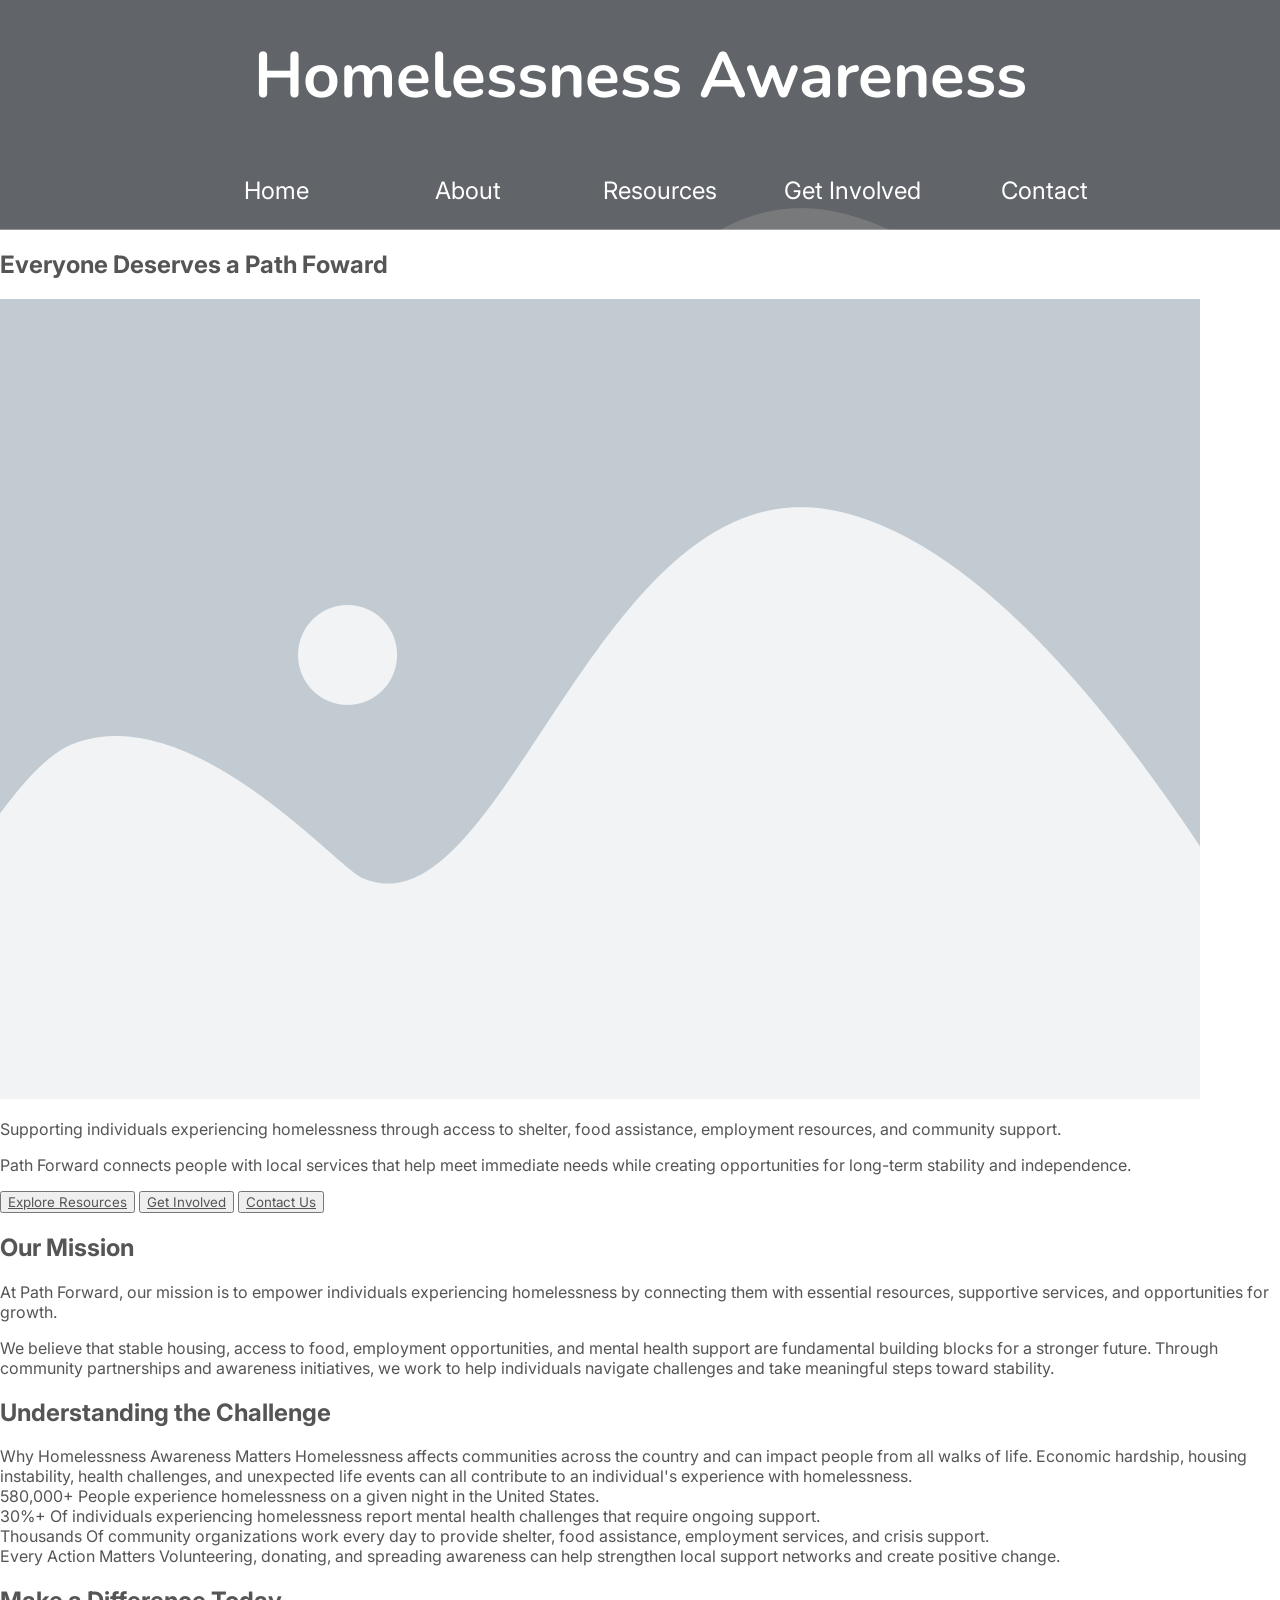
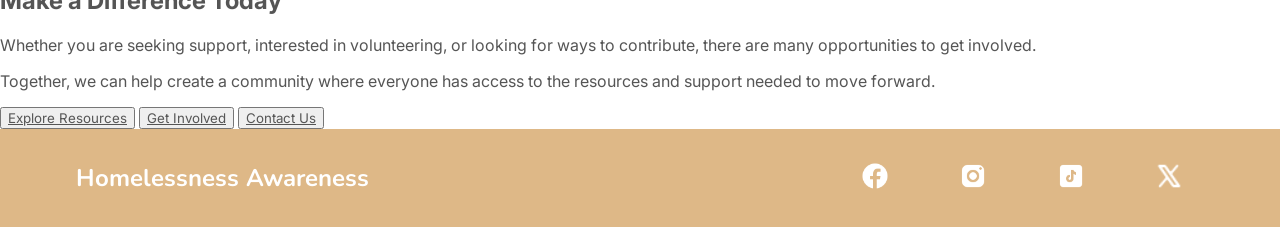
<file: root/index.html>
<!DOCTYPE html>
<html>
    <head>
        <title>Homelessness Awareness</title>
        <meta name = "description" content = "Home page of homelessness awareness project.">
        <link rel = "stylesheet" href = "../css/styles.css">
    </head>

    <body>
        <header class = "main-header">
            <h1 class = "project-name project-name-large">Homelessness Awareness</h1>
            <nav class = "nav main-nav">
                <ul>
                    <li><a href = "index.html">Home</a></li>
                    <li><a href = "about.html">About</a></li>
                    <li><a href = "resources.html">Resources</a></li>
                    <li><a href = "get_involved.html">Get Involved</a></li>
                    <li><a href = "contact.html">Contact</a></li>
                </ul>
            </nav>
        </header>

        <section>
            <h2>Everyone Deserves a Path Foward</h2>
            <img src = "../images/placeholder.png">
            <p>Supporting individuals experiencing homelessness through access to shelter, food assistance, employment resources, and community support.</p>
            <p>Path Forward connects people with local services that help meet immediate needs while creating opportunities for long-term stability and independence.</p>
            <button type = "button"><a href = "resources.html">Explore Resources</a></button>
            <button type = "button"><a href = "get_involved.html">Get Involved</a></button>
            <button type = "button"><a href = "contact.html">Contact Us</a></button>
        </section>

        <section>
            <h2>Our Mission</h2>
            <p>At Path Forward, our mission is to empower individuals experiencing homelessness by connecting them with essential resources, supportive services, and opportunities for growth.</p>
            <p>We believe that stable housing, access to food, employment opportunities, and mental health support are fundamental building blocks for a stronger future. Through community partnerships and awareness initiatives, we work to help individuals navigate challenges and take meaningful steps toward stability.</p>
        </section>

        <section>
            <h2>Understanding the Challenge</h2>
            <div>
                <span>Why Homelessness Awareness Matters</span>
                <span>Homelessness affects communities across the country and can impact people from all walks of life. Economic hardship, housing instability, health challenges, and unexpected life events can all contribute to an individual's experience with homelessness.</span>
            </div>

            <div>
                <span>580,000+</span>
                <span>People experience homelessness on a given night in the United States.</span>
            </div>
            
            <div>
                <span>30%+</span>
                <span>Of individuals experiencing homelessness report mental health challenges that require ongoing support.</span>
            </div>

            <div>
                <span>Thousands</span>
                <span>Of community organizations work every day to provide shelter, food assistance, employment services, and crisis support.</span>
            </div>

            <div>
                <span>Every Action Matters</span>
                <span>Volunteering, donating, and spreading awareness can help strengthen local support networks and create positive change.</span>
            </div>
        </section>

        <section>
            <h2>Make a Difference Today</h2>
            <p>Whether you are seeking support, interested in volunteering, or looking for ways to contribute, there are many opportunities to get involved.</p>
            <p>Together, we can help create a community where everyone has access to the resources and support needed to move forward.</p>
            <div></div>
            <button type = "button"><a href = "resources.html">Explore Resources</a></button>
            <button type = "button"><a href = "get_involved.html">Get Involved</a></button>
            <button type = "button"><a href = "contact.html">Contact Us</a></button>
        </section>

        <footer class = "main-footer">
            <div class = "container main-footer-container">
            <h3 class = "project-name">Homelessness Awareness</h3>
                <ul class = "nav footer-nav">
                    <li><a href = "https://facebook.com" target = "_blank"><img src = "../images/logo_facebook.png"></li></a>
                    <li><a href = "https://instagram.com" target = "_blank"><img src = "../images/logo_instagram.png"></li></a>
                    <li><a href = "https://tiktok.com" target = "_blank"><img src = "../images/logo_tiktok.png"></a></li>
                    <li><a href = "https://x.com"><img src = "../images/logo_x.png"></a></li>
                </ul>
            </div>
        </footer>
    </body>
</html>
</file>
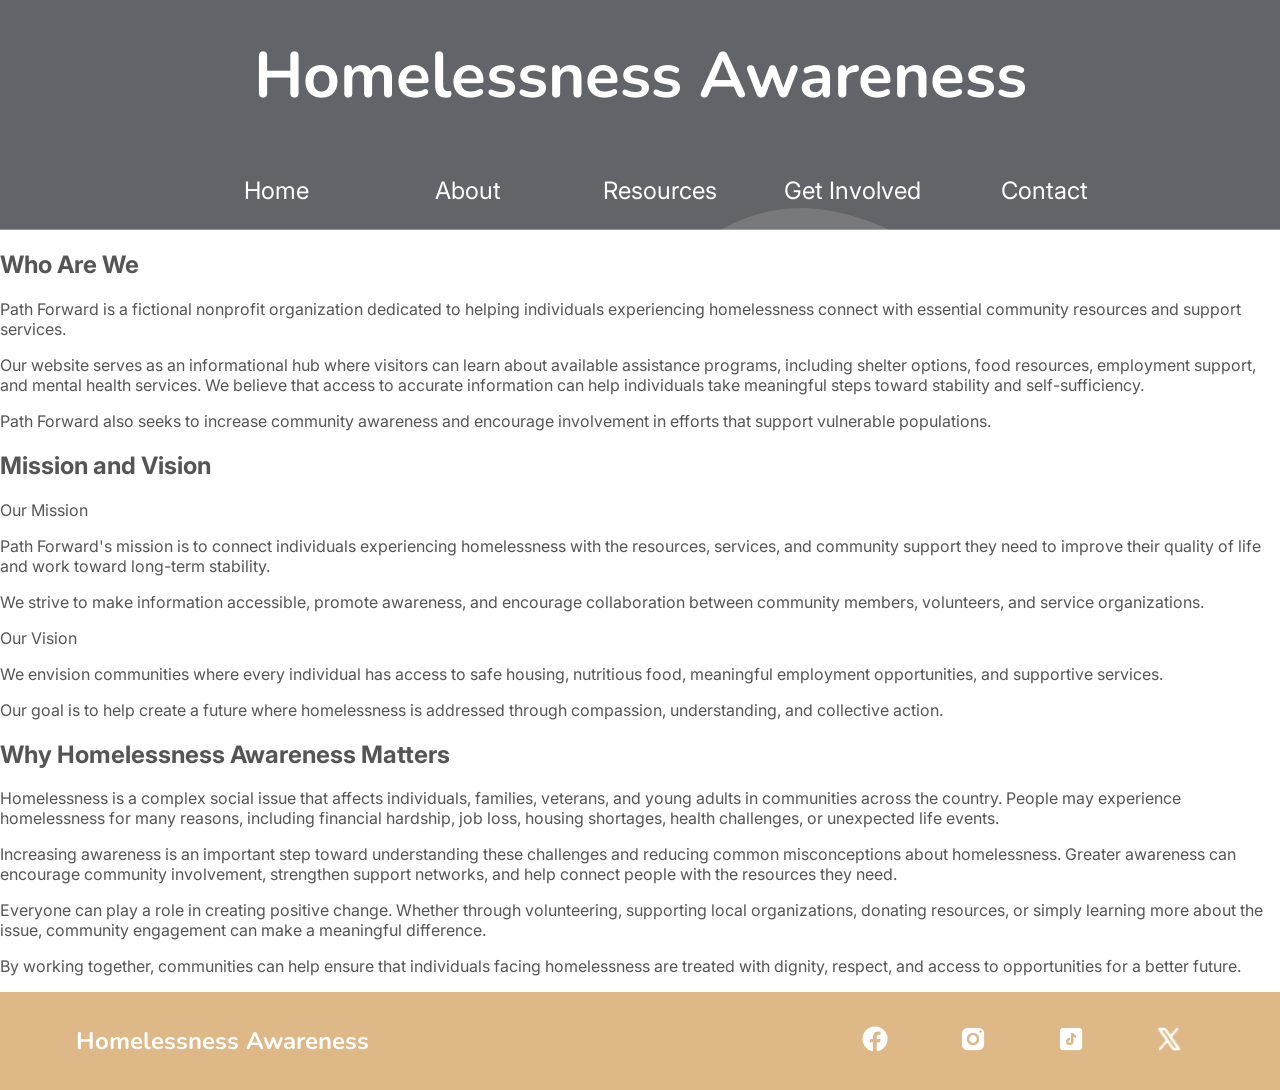
<file: root/about.html>
<!DOCTYPE html>
<html>
    <head>
        <title>Homelessness Awareness | About</title>
        <meta name = "description" content = "About page of homelessness awareness project.">
        <link rel = "stylesheet" href = "../css/styles.css">
    </head>

    <body>
        <header class = "main-header">
            <h1 class = "project-name project-name-large">Homelessness Awareness</h1>
            <nav class = "nav main-nav">
                <ul>
                    <li><a href = "index.html">Home</a></li>
                    <li><a href = "about.html">About</a></li>
                    <li><a href = "resources.html">Resources</a></li>
                    <li><a href = "get_involved.html">Get Involved</a></li>
                    <li><a href = "contact.html">Contact</a></li>
                </ul>
            </nav>
        </header>

        <section>
            <h2>Who Are We</h2>
            <p>Path Forward is a fictional nonprofit organization dedicated to helping individuals experiencing homelessness connect with essential community resources and support services.</p>
            <p>Our website serves as an informational hub where visitors can learn about available assistance programs, including shelter options, food resources, employment support, and mental health services. We believe that access to accurate information can help individuals take meaningful steps toward stability and self-sufficiency.</p>
            <p>Path Forward also seeks to increase community awareness and encourage involvement in efforts that support vulnerable populations.</p>
        </section>

        <section>
            <h2>Mission and Vision</h2>
            <div>
                <span>Our Mission</span>
                <p>Path Forward's mission is to connect individuals experiencing homelessness with the resources, services, and community support they need to improve their quality of life and work toward long-term stability.</p>
                <p>We strive to make information accessible, promote awareness, and encourage collaboration between community members, volunteers, and service organizations.</p>
            </div>

            <div>
                <span>Our Vision</span>
                <p>We envision communities where every individual has access to safe housing, nutritious food, meaningful employment opportunities, and supportive services.</p>
                <p>Our goal is to help create a future where homelessness is addressed through compassion, understanding, and collective action.</p>
            </div>
        </section>

        <section>
            <h2>Why Homelessness Awareness Matters</h2>
            <p>Homelessness is a complex social issue that affects individuals, families, veterans, and young adults in communities across the country. People may experience homelessness for many reasons, including financial hardship, job loss, housing shortages, health challenges, or unexpected life events.</p>
            <p>Increasing awareness is an important step toward understanding these challenges and reducing common misconceptions about homelessness. Greater awareness can encourage community involvement, strengthen support networks, and help connect people with the resources they need.</p>
            <p>Everyone can play a role in creating positive change. Whether through volunteering, supporting local organizations, donating resources, or simply learning more about the issue, community engagement can make a meaningful difference.</p>
            <p>By working together, communities can help ensure that individuals facing homelessness are treated with dignity, respect, and access to opportunities for a better future.</p>
        </section>

        <footer class = "main-footer">
            <div class = "container main-footer-container">
            <h3 class = "project-name">Homelessness Awareness</h3>
                <ul class = "nav footer-nav">
                    <li><a href = "https://facebook.com" target = "_blank"><img src = "../images/logo_facebook.png"></li></a>
                    <li><a href = "https://instagram.com" target = "_blank"><img src = "../images/logo_instagram.png"></li></a>
                    <li><a href = "https://tiktok.com" target = "_blank"><img src = "../images/logo_tiktok.png"></a></li>
                    <li><a href = "https://x.com"><img src = "../images/logo_x.png"></a></li>
                </ul>
            </div>
        </footer>
    </body>
</html>
</file>
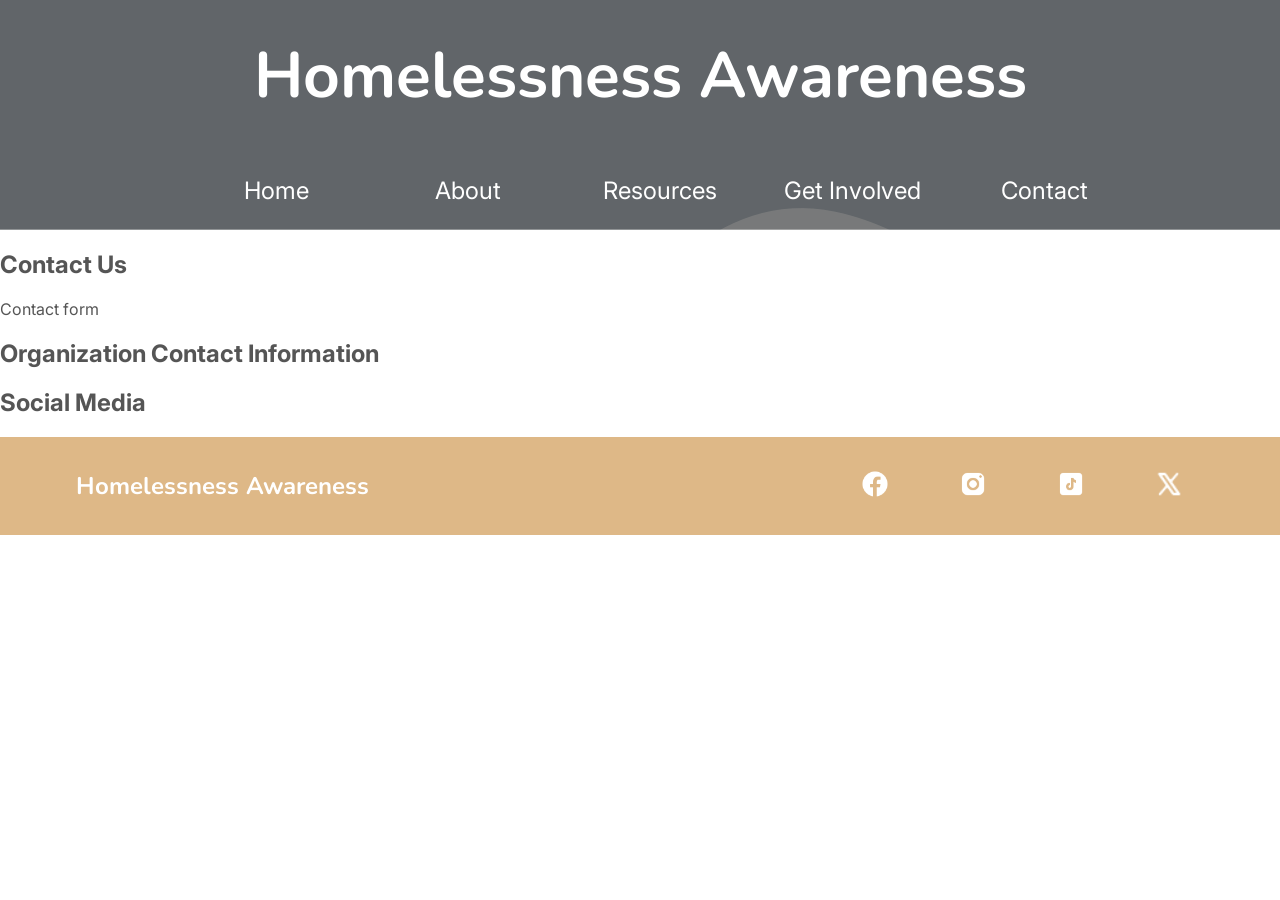
<file: root/contact.html>
<!DOCTYPE html>
<html>
    <head>
        <title>Homelessness Awareness | About</title>
        <meta name = "description" content = "About page of homelessness awareness project.">
        <link rel = "stylesheet" href = "../css/styles.css">
    </head>

    <body>
        <header class = "main-header">
            <h1 class = "project-name project-name-large">Homelessness Awareness</h1>
            <nav class = "nav main-nav">
                <ul>
                    <li><a href = "index.html">Home</a></li>
                    <li><a href = "about.html">About</a></li>
                    <li><a href = "resources.html">Resources</a></li>
                    <li><a href = "get_involved.html">Get Involved</a></li>
                    <li><a href = "contact.html">Contact</a></li>
                </ul>
            </nav>
        </header>

        <section>
            <h2>Contact Us</h2>
            Contact form
        </section>

        <section>
            <h2>Organization Contact Information</h2>
        </section>

        <section>
            <h2>Social Media</h2>
        </section>

        <footer class = "main-footer">
            <div class = "container main-footer-container">
            <h3 class = "project-name">Homelessness Awareness</h3>
                <ul class = "nav footer-nav">
                    <li><a href = "https://facebook.com" target = "_blank"><img src = "../images/logo_facebook.png"></li></a>
                    <li><a href = "https://instagram.com" target = "_blank"><img src = "../images/logo_instagram.png"></li></a>
                    <li><a href = "https://tiktok.com" target = "_blank"><img src = "../images/logo_tiktok.png"></a></li>
                    <li><a href = "https://x.com"><img src = "../images/logo_x.png"></a></li>
                </ul>
            </div>
        </footer>
    </body>
</html>
</file>
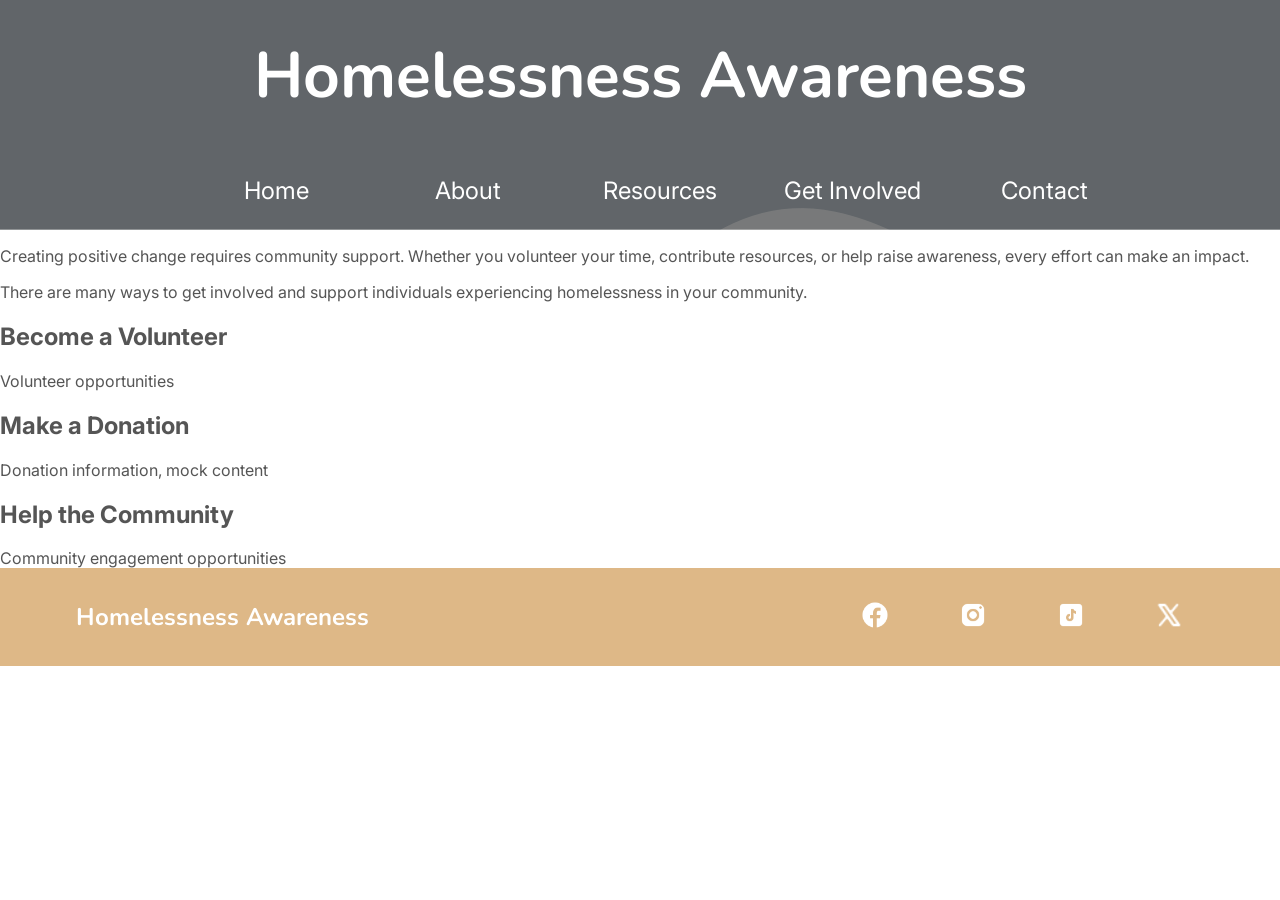
<file: root/get_involved.html>
<!DOCTYPE html>
<html>
    <head>
        <title>Homelessness Awareness | Get Inovlved</title>
        <meta name = "description" content = "Get Involved page of homelessness awareness project.">
        <link rel = "stylesheet" href = "../css/styles.css">
    </head>

    <body>
        <header class = "main-header">
            <h1 class = "project-name project-name-large">Homelessness Awareness</h1>
            <nav class = "nav main-nav">
                <ul>
                    <li><a href = "index.html">Home</a></li>
                    <li><a href = "about.html">About</a></li>
                    <li><a href = "resources.html">Resources</a></li>
                    <li><a href = "get_involved.html">Get Involved</a></li>
                    <li><a href = "contact.html">Contact</a></li>
                </ul>
            </nav>
        </header>

        <p>Creating positive change requires community support. Whether you volunteer your time, contribute resources, or help raise awareness, every effort can make an impact.</p>
        <p>There are many ways to get involved and support individuals experiencing homelessness in your community.</p>
        
        <section>
            <h2>Become a Volunteer</h2>
            Volunteer opportunities
        </section>

        <section>
            <h2>Make a Donation</h2>
            Donation information, mock content
        </section>

        <section>
            <h2>Help the Community</h2>
            Community engagement opportunities
        </section>

        <footer class = "main-footer">
            <div class = "container main-footer-container">
            <h3 class = "project-name">Homelessness Awareness</h3>
                <ul class = "nav footer-nav">
                    <li><a href = "https://facebook.com" target = "_blank"><img src = "../images/logo_facebook.png"></li></a>
                    <li><a href = "https://instagram.com" target = "_blank"><img src = "../images/logo_instagram.png"></li></a>
                    <li><a href = "https://tiktok.com" target = "_blank"><img src = "../images/logo_tiktok.png"></a></li>
                    <li><a href = "https://x.com"><img src = "../images/logo_x.png"></a></li>
                </ul>
            </div>
        </footer>
    </body>
</html>
</file>
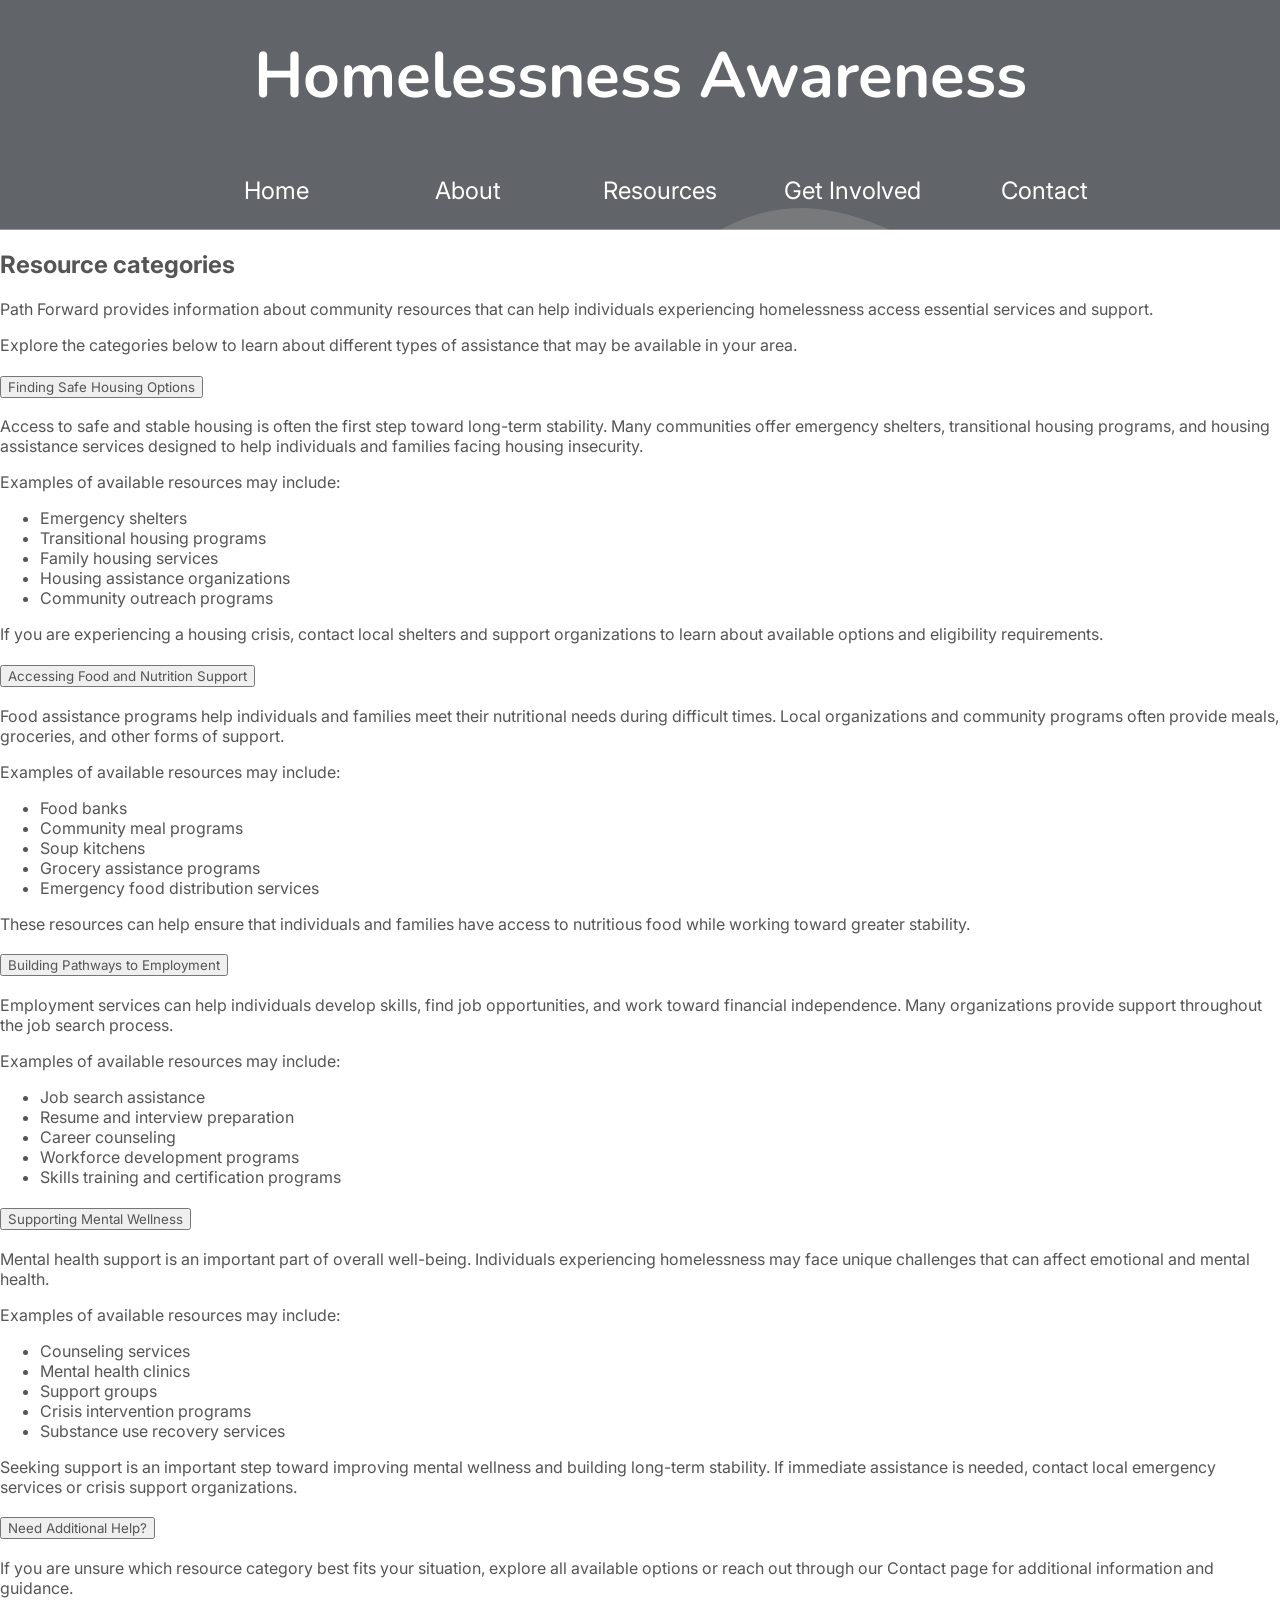
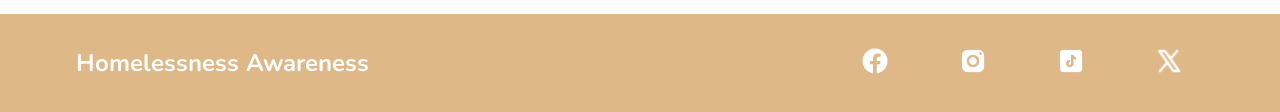
<file: root/resources.html>
<!DOCTYPE html>
<html>
    <head>
        <title>Homelessness Awareness | Resources</title>
        <meta name = "description" content = "Resources page of homelessness awareness project.">
        <link rel = "stylesheet" href = "../css/styles.css">
    </head>

    <body>
        <header class = "main-header">
            <h1 class = "project-name project-name-large">Homelessness Awareness</h1>
            <nav class = "nav main-nav">
                <ul>
                    <li><a href = "index.html">Home</a></li>
                    <li><a href = "about.html">About</a></li>
                    <li><a href = "resources.html">Resources</a></li>
                    <li><a href = "get_involved.html">Get Involved</a></li>
                    <li><a href = "contact.html">Contact</a></li>
                </ul>
            </nav>
        </header>

        <section>
            <h2>Resource categories</h2>
            <p>Path Forward provides information about community resources that can help individuals experiencing homelessness access essential services and support.</p>
            <p>Explore the categories below to learn about different types of assistance that may be available in your area.</p>

            <h3><button type = "button">Finding Safe Housing Options</button></h3>
            <p>Access to safe and stable housing is often the first step toward long-term stability. Many communities offer emergency shelters, transitional housing programs, and housing assistance services designed to help individuals and families facing housing insecurity.</p>
            <p>Examples of available resources may include:</p>
            <ul>
                <li>Emergency shelters</li>
                <li>Transitional housing programs</li>
                <li>Family housing services</li>
                <li>Housing assistance organizations</li>
                <li>Community outreach programs</li>
            </ul>
            <p>If you are experiencing a housing crisis, contact local shelters and support organizations to learn about available options and eligibility requirements.</p>
            
            <h3><button type = "button">Accessing Food and Nutrition Support</button></h3>
            <p>Food assistance programs help individuals and families meet their nutritional needs during difficult times. Local organizations and community programs often provide meals, groceries, and other forms of support.</p>
            <p>Examples of available resources may include:</p>
            <ul>
                <li>Food banks</li>
                <li>Community meal programs</li>
                <li>Soup kitchens</li>
                <li>Grocery assistance programs</li>
                <li>Emergency food distribution services</li>
            </ul>
            <p>These resources can help ensure that individuals and families have access to nutritious food while working toward greater stability.</p>
            
            <h3><button type = "button">Building Pathways to Employment</button></h3>
            <p>Employment services can help individuals develop skills, find job opportunities, and work toward financial independence. Many organizations provide support throughout the job search process.</p>
            <p>Examples of available resources may include:</p>
            <ul>
                <li>Job search assistance</li>
                <li>Resume and interview preparation</li>
                <li>Career counseling</li>
                <li>Workforce development programs</li>
                <li>Skills training and certification programs</li>
            </ul>
            
            <h3><button type = "button">Supporting Mental Wellness</button></h3>
            <p>Mental health support is an important part of overall well-being. Individuals experiencing homelessness may face unique challenges that can affect emotional and mental health.</p>
            <p>Examples of available resources may include:</p>
            <ul>
                <li>Counseling services</li>
                <li>Mental health clinics</li>
                <li>Support groups</li>
                <li>Crisis intervention programs</li>
                <li>Substance use recovery services</li>
            </ul>
            <p>Seeking support is an important step toward improving mental wellness and building long-term stability. If immediate assistance is needed, contact local emergency services or crisis support organizations.</p>

            <h3><button type = "button">Need Additional Help?</button></h3>
            <p>If you are unsure which resource category best fits your situation, explore all available options or reach out through our Contact page for additional information and guidance.</p>
        </section>

        <footer class = "main-footer">
            <div class = "container main-footer-container">
            <h3 class = "project-name">Homelessness Awareness</h3>
                <ul class = "nav footer-nav">
                    <li><a href = "https://facebook.com" target = "_blank"><img src = "../images/logo_facebook.png"></li></a>
                    <li><a href = "https://instagram.com" target = "_blank"><img src = "../images/logo_instagram.png"></li></a>
                    <li><a href = "https://tiktok.com" target = "_blank"><img src = "../images/logo_tiktok.png"></a></li>
                    <li><a href = "https://x.com"><img src = "../images/logo_x.png"></a></li>
                </ul>
            </div>
        </footer>
    </body>
</html>
</file>
<file: css/styles.css>
@import url('https://fonts.googleapis.com/css2?family=Inter:ital,opsz,wght@0,14..32,100..900;1,14..32,100..900&family=Nunito:ital,wght@0,200..1000;1,200..1000&display=swap');
@import url('https://fonts.googleapis.com/css2?family=Nunito:ital,wght@0,200..1000;1,200..1000&display=swap');

* {
    box-sizing: border-box;
    font-family: Inter, sans-serif;
    color: #555;
}

html, body {
    margin: 0;
    padding: 0;
}

.main-header {
    background-image: url("../images/placeholder.png");
    background-color: rgba(0, 0, 0, 0.5);
    background-blend-mode: multiply;
}

.nav li {
    display: inline;
}

.nav a{
    display: inline-block;
    padding: 1em;
    text-decoration: none;
}

.main-nav a:hover {
    background-color: rgba(255, 255, 255, 0.3);
}

.main-nav {
    margin: 0;
    padding: 0;
    text-align: center;
    font-size: x-large;
    border-bottom: 1px solid rgba(255, 255,255, 0.3);
}

.main-nav ul {
    margin: 0;
}

.main-nav a {
    color: white;
    width: 15%;
}

.project-name {
    margin: 0;
    padding: 0.5em;
    text-align: center;
    font-family: Nunito;
    font-size: 1.5em;
    color: white;
}

.project-name-large {
    font-size: 4em;
}

.container {
    max-width: 90%;
    margin: 0 auto;
    padding: 0 auto;
}







.main-footer {
    background-color: burlywood;
    padding: 0;
}

.main-footer-container {
    display: flex;
    align-items: center;
}

.main-footer-container ul {
    flex-grow: 1;
    text-align: end;
}
.footer-nav img {
    width: 30px;
    height: 30px;
}

.footer-nav li {
    padding: 0 1em;
}
</file>
